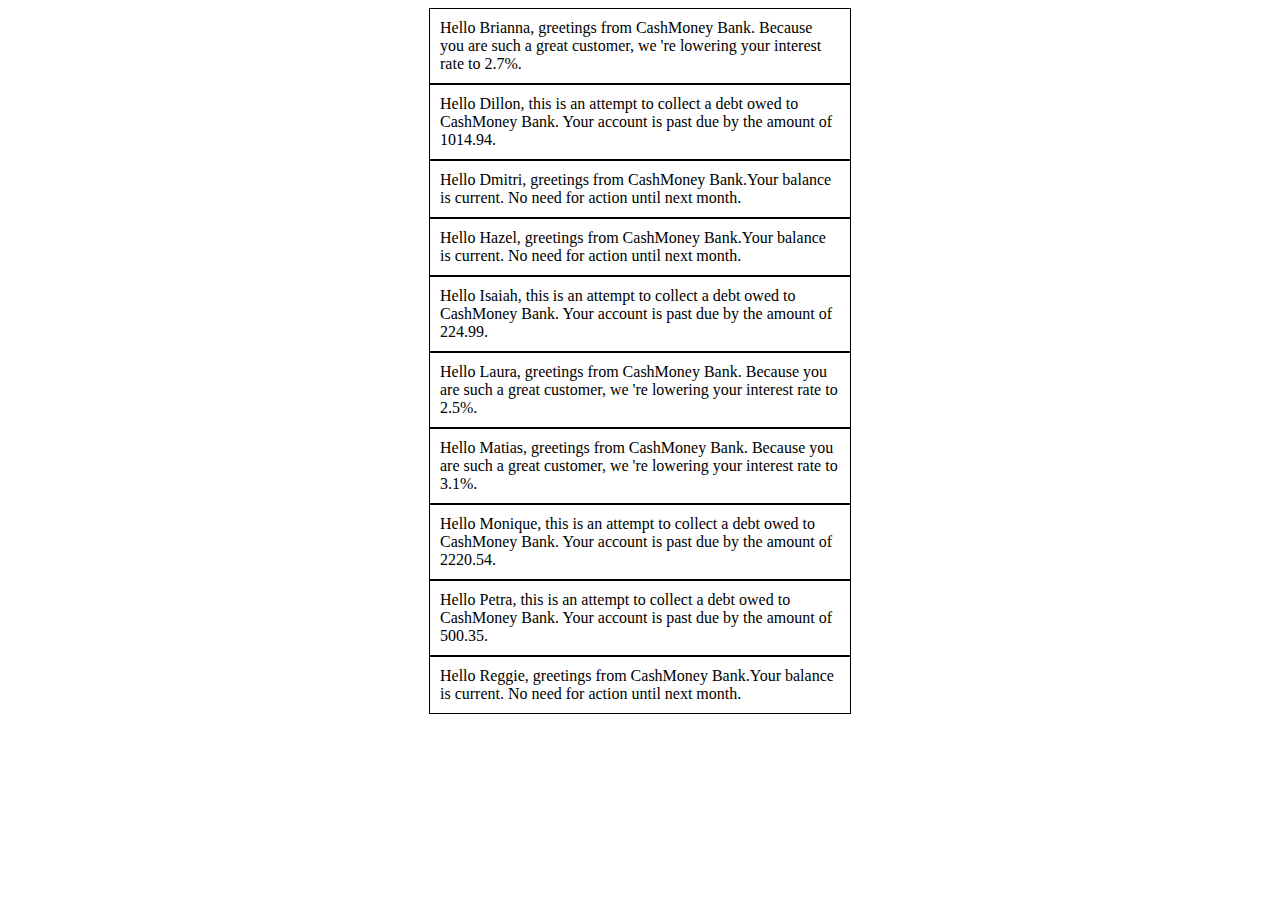
<file: week1/assignments/bankLetters.html>
<!DOCTYPE html>
<html>
    <head>
        <title></title>
        <style>
            .letter {
                margin: 0 auto;
                width: 400px;
                border: black 1px solid;
                padding: 10px;
            }
        </style>
    </head>
    <body>
        <div id='letterDiv'></div>
    </body>
    <script>
        var bankName = 'CashMoney Bank'
        let letterText = ''

        const customers = [ 
            { fname: 'Brianna', balance: -54.99, rate: 2.7 },
            { fname: 'Dillon', balance: 1014.94, rate: 5.1 },
            { fname: 'Dmitri', balance: 0, rate: 7.2 },
            { fname: 'Hazel', balance: 0, rate: 7.2 },
            { fname: 'Isaiah', balance: 224.99, rate: 5.1 },
            { fname: 'Laura', balance: -213.40, rate: 2.5 },
            { fname: 'Matias', balance: -12.06, rate: 3.1 },
            { fname: 'Monique', balance: 2220.54, rate: 7.2 },
            { fname: 'Petra', balance: 500.35, rate: 4.9 },
            { fname: 'Reggie', balance: 0, rate: 7.2 }
        ]
        // Create a loop that iterates through the customers array. Based on the customer's balance, create a personalized copy 
        // of the appropriate letter text from below. Each letter should be contained within a div with the style of 'letter'.
        const customerDiv = document.querySelector("#letterDiv");
        for (i = 0; i < customers.length; i++) {

        let textContent = document.createElement("div");
        textContent.setAttribute("class", "letter");

        // Hello [fname], this is an attempt to collect a debt owed to [bankName]. Your account is past due by the amount of [balance].
       
        if (customers[i].balance > 0) {
            letterText = `Hello ${customers[i].fname}, this is an attempt to collect a debt owed to ${bankName}. Your account is past due by the amount of ${customers[i].balance}.`;
        }

       // Hello [fname], greetings from [bankName]. Your balance is current. No need for action until next month. 
       
       if (customers[i].balance == 0) {
            letterText = `Hello ${customers[i].fname}, greetings from ${bankName}.Your balance is current. No need for action until next month.`;
       }

        // Hello [fname], greetings from [bankName]. Because you are such a great customer, we're lowering your interest rate to $[rate]%. 
        if (customers[i].balance < 0) {
            letterText = `Hello ${customers[i].fname}, greetings from ${bankName}. Because you are such a great customer, we 're lowering your interest rate to ${customers[i].rate}%.`;
        }
        textContent.textContent = letterText;
        customerDiv.appendChild(textContent);
    }

        // Display all these letters in the letterDiv element.



    </script>
</html>
</file>
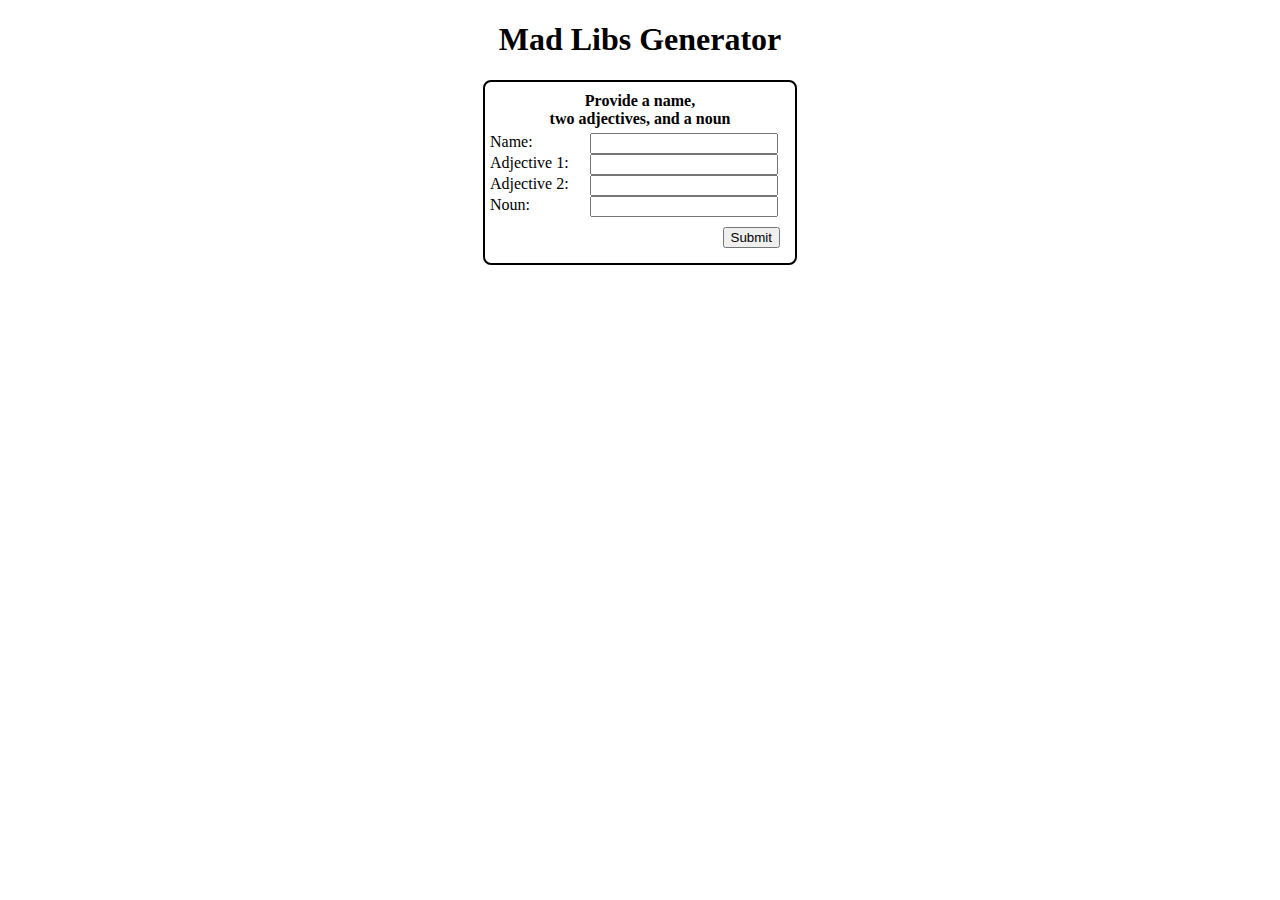
<file: week1/exercises/madLibs.html>
<!DOCTYPE html>
<html>
    <head>
        <title>Mad Libs Generator</title>
        <style>
            body {
                font-family: Verdana, Geneva, Tahoma;
            }
            .madLibWrapper {
                border: black 2px solid;
                border-radius: 8px;
                padding: 5px;
                width: 300px;
                display: grid;
                grid-template-columns: 100px 200px;
                margin: 0 auto;
            }
            .madLibSpanner {
                text-align: center;
                padding: 5px;
                font-weight: 700;
                grid-column: span 2;
            }

            .madLibText {
                border-radius: 4px;
                background-color: silver;
                width: 300px;
                margin: 0 auto;
                text-align: center;
            }
        </style>
    </head>
    <body>
        <h1 style='text-align:center;' id='title'>Mad Libs Generator</h1>
        <div class='madLibWrapper'>
            <div class='madLibSpanner'>Provide a name,<br />two adjectives, and a noun</div>
            <div>Name:</div>
            <div><input style='width:90%' id='name' /></div>
            <div>Adjective 1:</div>
            <div><input style='width:90%' id='adj1' /></div>
            <div>Adjective 2:</div>
            <div><input style='width:90%' id='adj2' /></div>
            <div>Noun:</div>
            <div><input style='width:90%' id='noun' /></div>
            <div class='madLibSpanner' style="text-align: right; padding: 10px;">
                <button id='submit'onclick='doMadLib()'>Submit</button>
            </div>
        </div>
        <br /><br />
        <div id='madLibText' class='madLibText'></div>
    </body>
    <script>
        document.getElementById('submit').addEventListener( 'click', function() { doMadLib() } )
        document.getElementById('name').addEventListener( 'keyup', function() { doMadLib() } )
        function doMadLib() {
            const name =  document.querySelector('#name').value
            const adj1 = document.querySelector('#adj1').value
            const adj2 = document.querySelector('#adj2').value
            const noun = document.querySelector('#noun').value
            const madLibText = `${name} is a ${adj1}, ${adj2} ${noun}`
            document.querySelector('#madLibText').innerText = madLibText
        }
    </script>
</html>
</file>
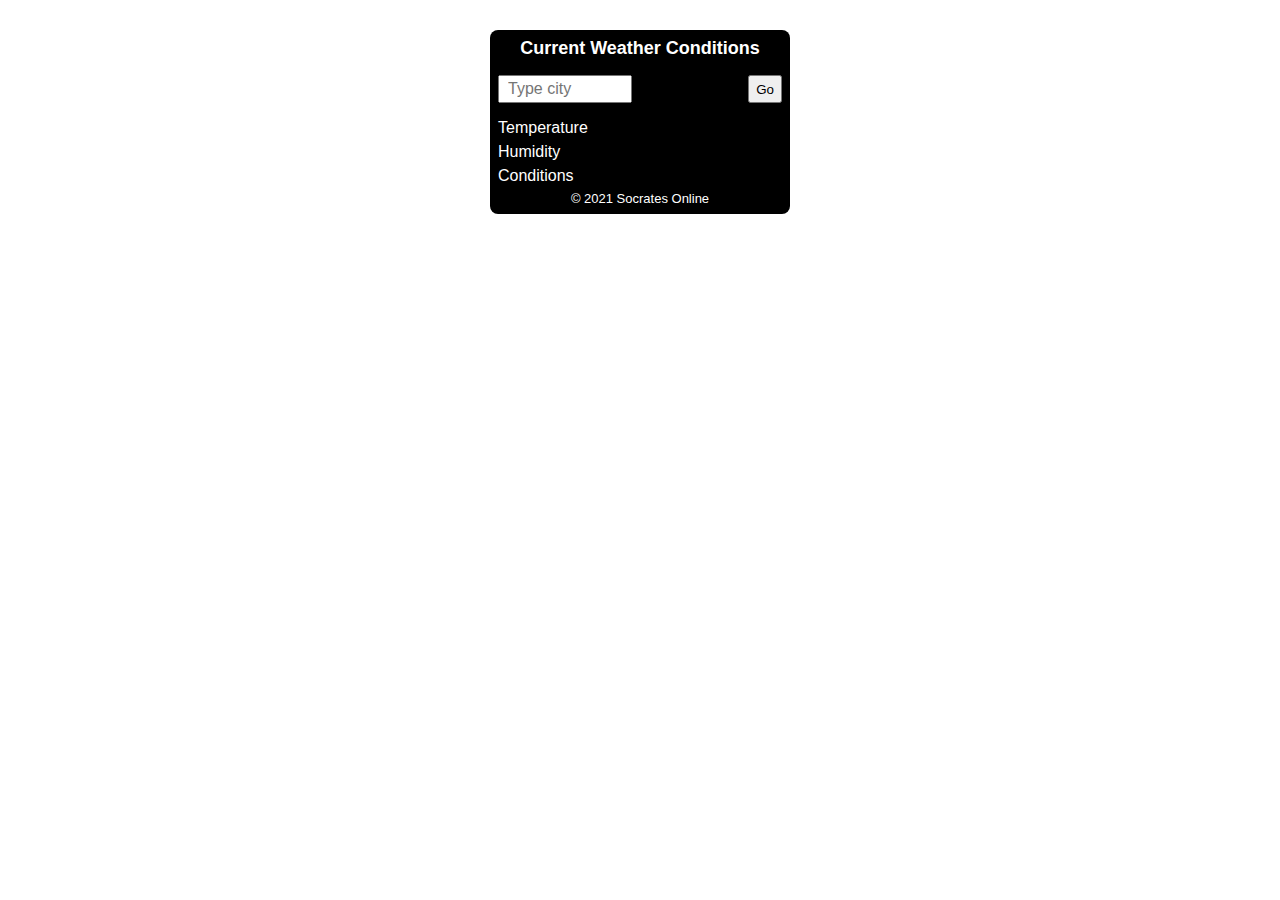
<file: week6/assignment/weather.html>
<!DOCTYPE html>
<html>

<head>
    <title>Current Weather</title>
    <link rel='stylesheet' href='weather.css' />
</head>

<body>
    <div class='weatherWrapper' style='background-color: black; color: white; border-radius: 8px;'>
        <div class='header'>Current Weather Conditions</div>

        <div class='data' id='cityDiv'>
            <input id='city' class='label' type='text' placeholder='Type city' style='width:95%;' />
        </div>
        <div class='data' id='goBttn'>
            <button id='goBttn'>Go</button>
        </div>

        <div id='tempLabel' class='label'>Temperature</div>
        <div id='tempData' class='data'></div>

        <div id='humidLabel' class='label'>Humidity</div>
        <div id='humidData' class='data'></div>

        <div id='conditionsLabel' class='label'>Conditions</div>
        <div id='conditionsData' class='data'></div>

        <div class='footer'>&copy; 2021 Socrates Online</div>
    </div>

</body>
<script type="module" src="scripts/weather.js"></script>

<!-- This app should use modularized scripts. Use the proper syntax to include whatever script(s) are necessary -->

</html>
</file>
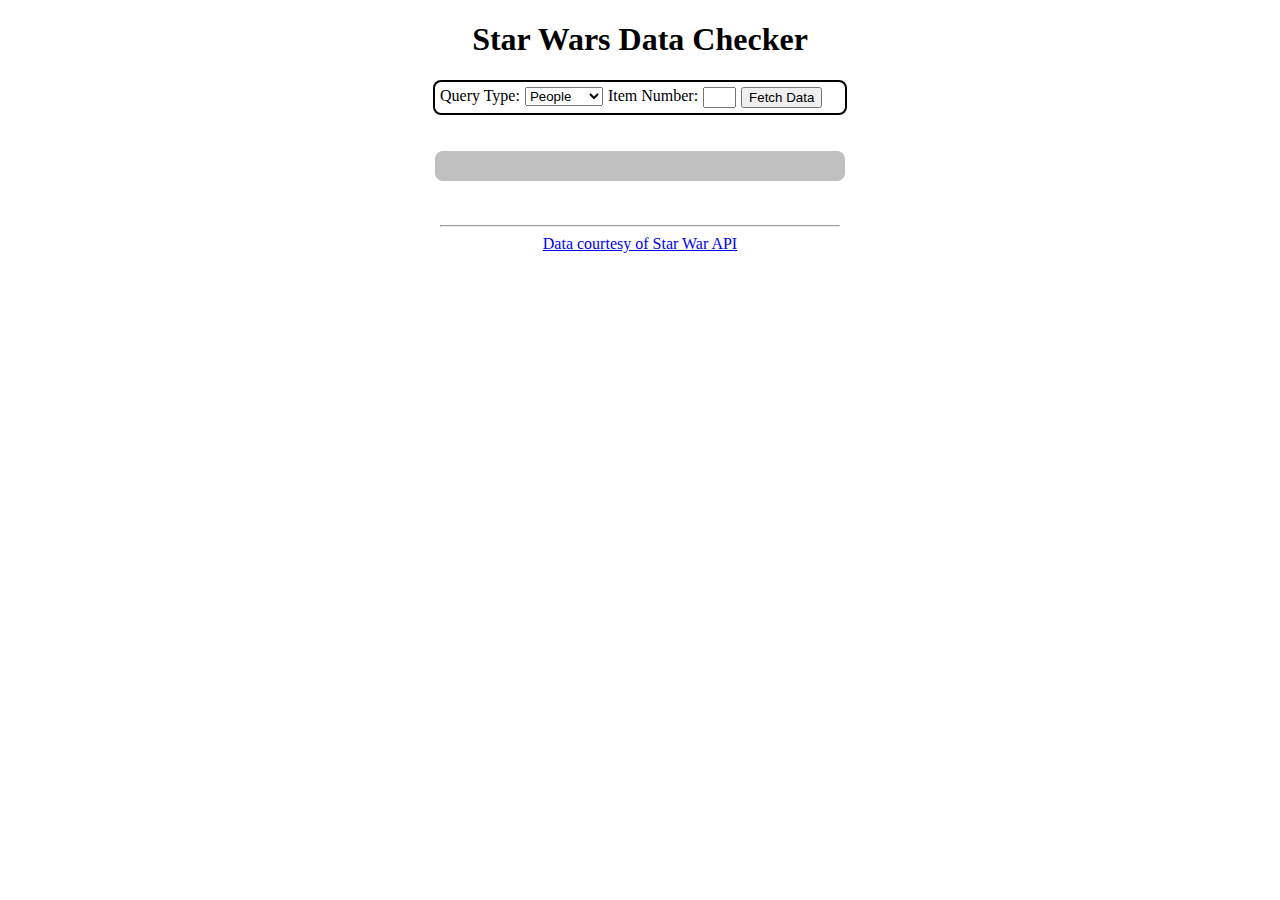
<file: week3/assignments/starwars/starwars.html>
<!DOCTYPE html>
<html>

<head>
    <link rel="stylesheet" href="starwars.css">
</head>

<body>
    <h1 style="text-align:center;" id="title">Star Wars Data Checker</h1>

    <div class="queryWrapper">
        <div>Query Type:</div>
        <div>
            <select id="queryType">
                    <option value="people">People</option>
                    <option value="planets">Planets</option>
                    <option value="starships">Starships</option>
                </select>
        </div>
        <div>Item Number:</div>
        <div>
            <input type=" number " style="width:25px" id="itemID" />
        </div>
        <div>
            <button id="fetchButton" onclick=" fetchData() ">Fetch Data</button>
        </div>
    </div>

    <br /><br />

    <div id="ResponseData" class="dataWrapper">
        <div class="dataCellLabel" id="dataLabel1"></div>
        <div class=" dataCell " id="dataValue1"></div>
        <div class=" dataCellLabel " id="dataLabel2"></div>
        <div class=" dataCell " id="dataValue2"></div>
    </div>

    <br /><br />

    <div class="footer">
        <hr />
        <a href="https://swapi.dev/api/" target="_new ">Data courtesy of Star War API</a>
    </div>

    <script src="starwars.js"></script>
</body>

</html>
</file>
<file: week6/assignment/weather.css>
/* Modify these styles so that the elements on the HTML page display as they do in the example */

.weatherWrapper {
  margin: 0 auto;
  width: 300px;
  margin-top: 30px;
  font-family: "Segoe UI", Tahoma, Geneva, Verdana, sans-serif;
  display: grid;
  grid-template-columns: 50% 50%;
}

.header {
  font-size: large;
  text-align: center;
  font-weight: 700;
  padding: 8px;
  grid-column: 1 / 3
}

.data {
  font-size: medium;
  padding: 8px;
  text-align: right;
  display: flex;
  justify-content: end;
}

.label {
  font-size: medium;
  padding: 8px;
  height: 8px;
}

.footer {
  font-size: small;
  text-align: center;
  padding: 8px;
  grid-column: 1 / 3;
}
</file>
<file: week3/assignments/starwars/starwars.css>
.queryWrapper {
  border: black 2px solid;
  border-radius: 8px;
  padding: 5px;
  width: 400px;
  /* 
use the CSS grid to display all five <div> elements contained within
the 'queryWrapper' <div> on a row next to each other 
*/
  display: flex;
  gap: 5px;
  margin: 0 auto;
}

.dataWrapper {
  border-radius: 8px;
  background-color: silver;
  padding: 5px;
  width: 400px;
  /* 
use the CSS grid to display the <div> elements contained within
the 'dataWrapper' <div> in a 2 x 2 grid 
*/
  display: grid;
  grid-template-columns: 1fr 1fr;
  margin: 0 auto;
}

.dataCellLabel {
  text-align: center;
  padding: 5px;
  font-weight: 700;
}

.dataCell {
  text-align: center;
  padding: 5px;
}

.footer {
  width: 400px;
  margin: 0 auto;
  text-align: center;
}
</file>
